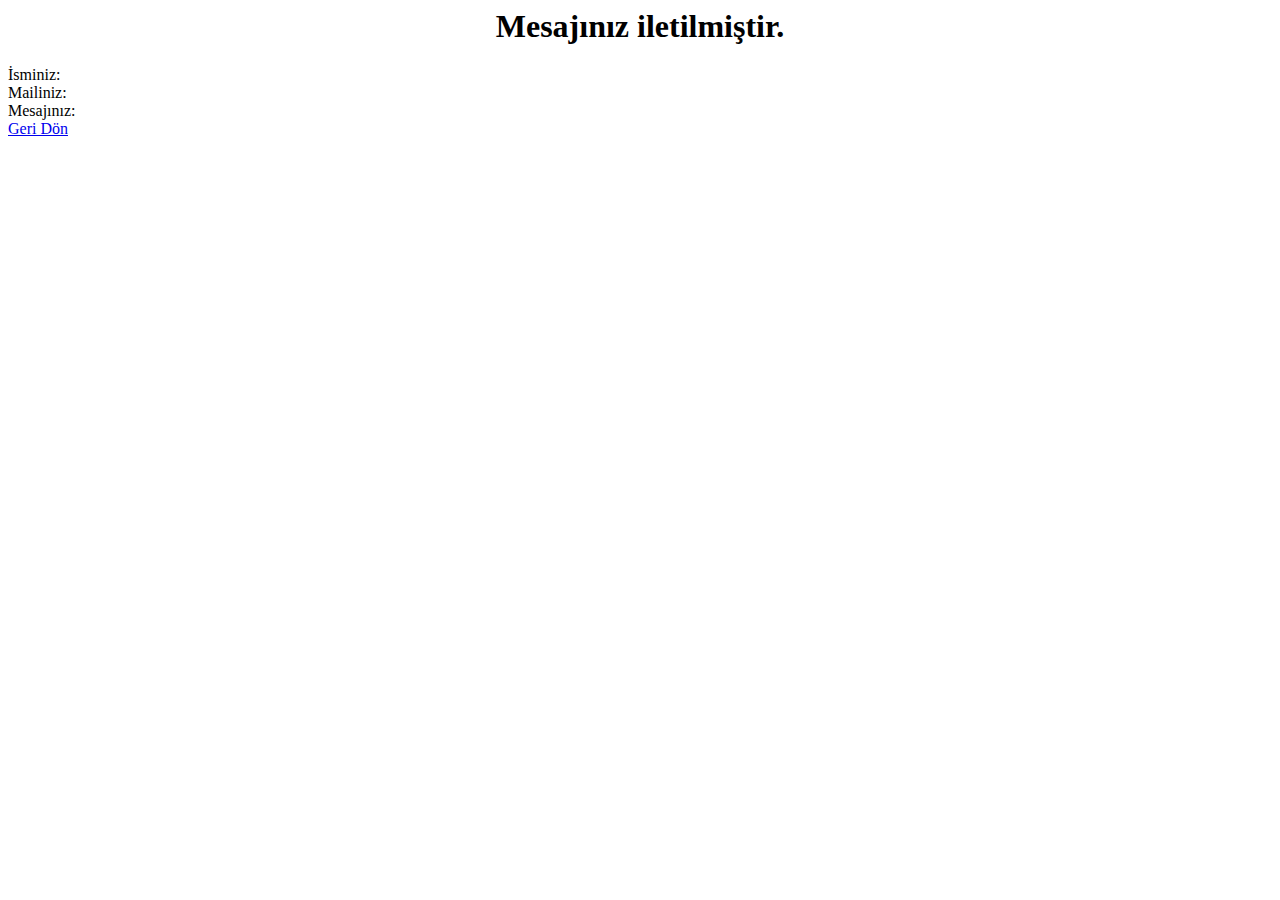
<file: webtechproje/html-files/iletisim2.html>
<html>
    <head>
        <center>
            <h1>
                Mesajınız iletilmiştir.
            </h1>
        </center>
    </head>
    <body>
        İsminiz: <span id="result"></span> <br>
        <script>
            document.getElementById("result").innerHTML=localStorage.getItem("isim");
        </script>
        Mailiniz: <span id="result2"></span> <br>
        <script>
            document.getElementById("result2").innerHTML=localStorage.getItem("email");
        </script>
        Mesajınız: <span id="result3"></span> <br>
        <script>
            document.getElementById("result3").innerHTML=localStorage.getItem("mesaj");
        </script>
        <a href="/webtechproje/html-files/iletisim.html"> Geri Dön </a>
    </body>
</html>
</file>
